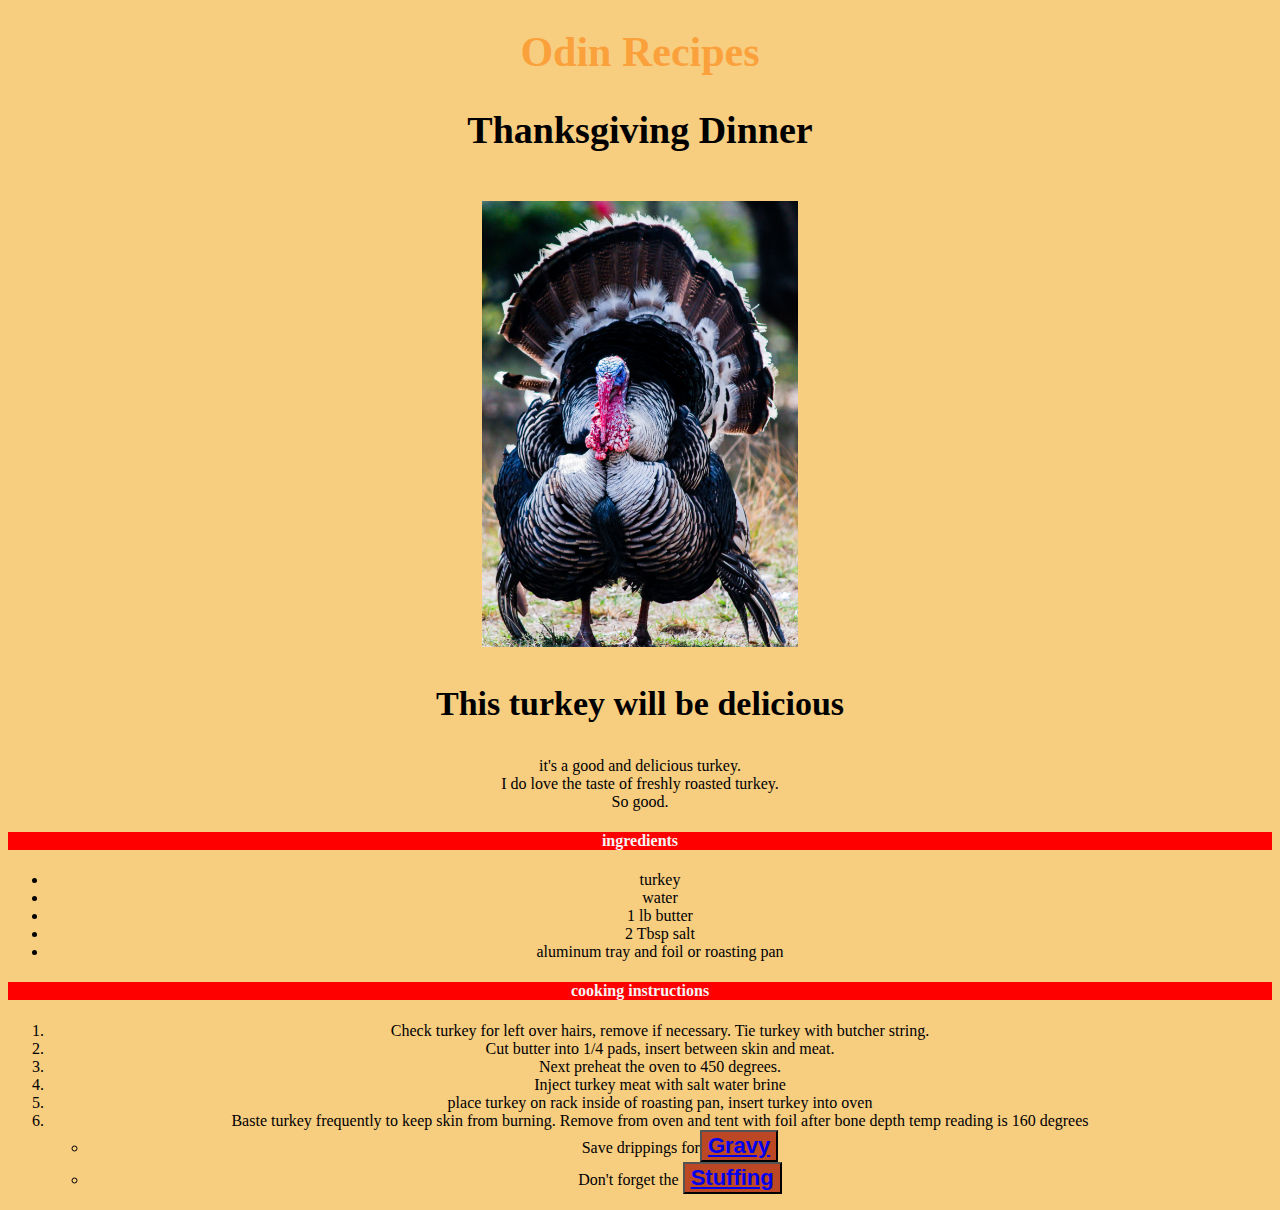
<file: index.html>
<!DOCTYPE html>
<html lang="eng">
    <head>
        <meta charset="UTF-8">
        <title>recipes</title>
        <link rel="stylesheet" href="style.css">
    </head>
    <body>
        <h1>Odin Recipes</h1>
        <h2>Thanksgiving Dinner</h2><br/>
        <img src="img/turkey.jpg" height="25%" width="25%">
        <h3>This turkey will be delicious</h3>
        <p>it's a good and delicious turkey.<br>
        I do love the taste of freshly roasted turkey. <br>
    So good. </p>
    <h4>ingredients</h4>
    <ul>
        <li>turkey</li>
        <li>water</li>
        <li>1 lb butter</li>
        <li>2 Tbsp salt</li>
        <li>aluminum tray and foil or roasting pan</li>
    </ul>
    <h4>cooking instructions</h4>
<ol>
        <li>Check turkey for left over hairs, remove if necessary. Tie turkey with butcher string.</li>
        <li>Cut butter into 1/4 pads, insert between skin and meat.</li>
        <li>Next preheat the oven to 450 degrees.</li>
        <li>Inject turkey meat with salt water brine</li>
        <li>place turkey on rack inside of roasting pan, insert turkey into oven</li>
        <li>Baste turkey frequently to keep skin from burning. Remove from oven and tent with foil after bone depth temp reading is 160 degrees</li>
        <ul><li>
            Save drippings for<button>
                <a href="recipes/gravy.html">Gravy</a></button>
        </li>
        <li>Don't forget the <button>
            <a href="recipes/stuffing.html">Stuffing</a></button></li>
    </ul>
    </ol>
</body>
</html>
</file>
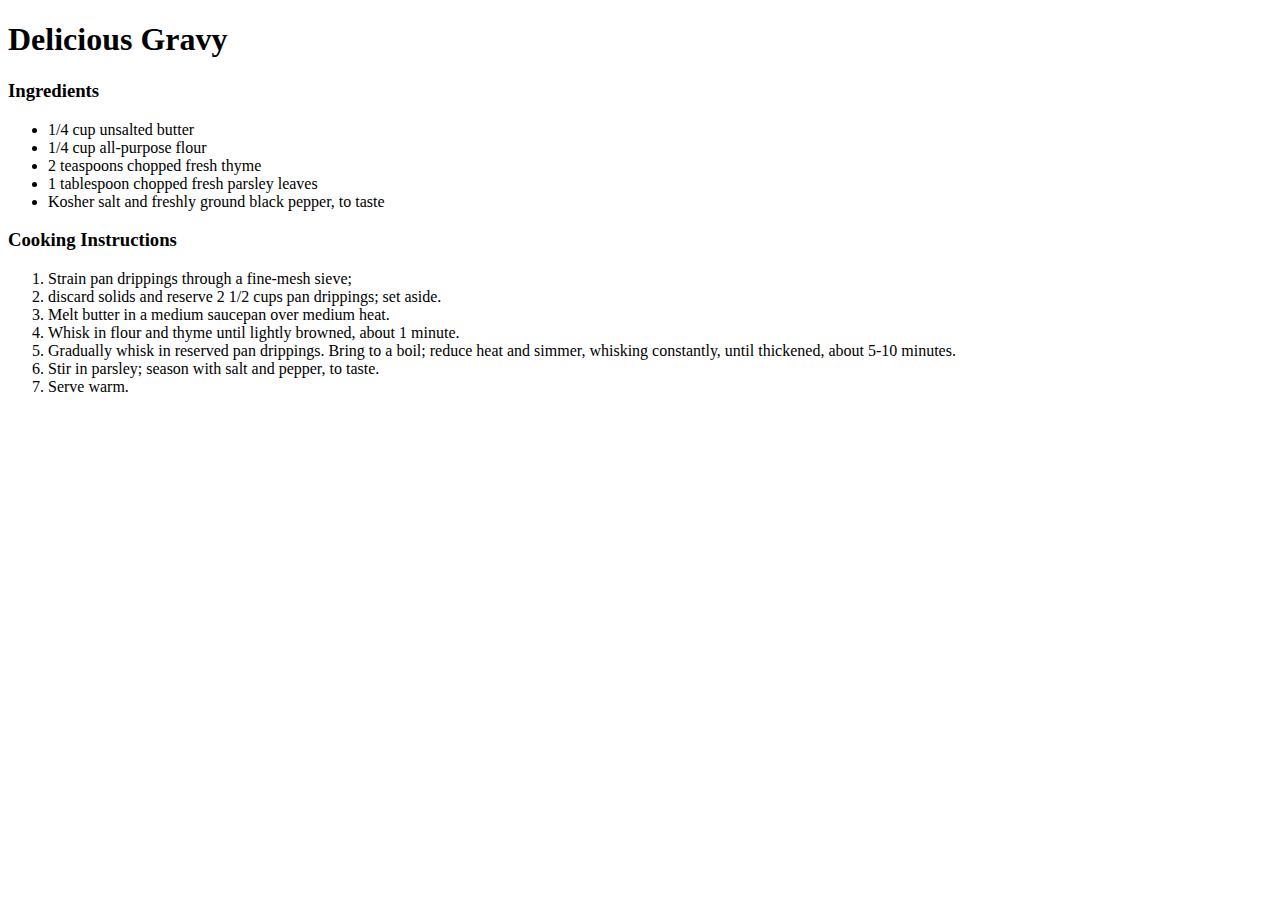
<file: recipes/gravy.html>
<!DOCTYPE html>
<html lang="en">
    <head>
        <meta charset="UTF-8">
        <title>Gravy</title>
    </head>
    <body>
        <h1>Delicious Gravy</h1>
        <h3>Ingredients</h3>
    <ul>
        <li>1/4 cup unsalted butter</li>
        <li>1/4 cup all-purpose flour</li>
        <li>2 teaspoons chopped fresh thyme</li>
        <li>1 tablespoon chopped fresh parsley leaves</li>
        <li>Kosher salt and freshly ground black pepper, to taste</li>
        </ul>
        <h3>Cooking Instructions</h3>
    <ol>
       <li>Strain pan drippings through a fine-mesh sieve;</li>  
       <li>discard solids and reserve 2 1/2 cups pan drippings; set aside.</li>
        <li>Melt butter in a medium saucepan over medium heat.</li> 
        <li>Whisk in flour and thyme until lightly browned, about 1 minute.</li>
        <li>Gradually whisk in reserved pan drippings. Bring to a boil; reduce heat and simmer, whisking constantly, until thickened, about 5-10 minutes.</li>
        <li> Stir in parsley; season with salt and pepper, to taste.</li>
        <li>Serve warm.</li>
    </ol>
</body>
</html>
</file>
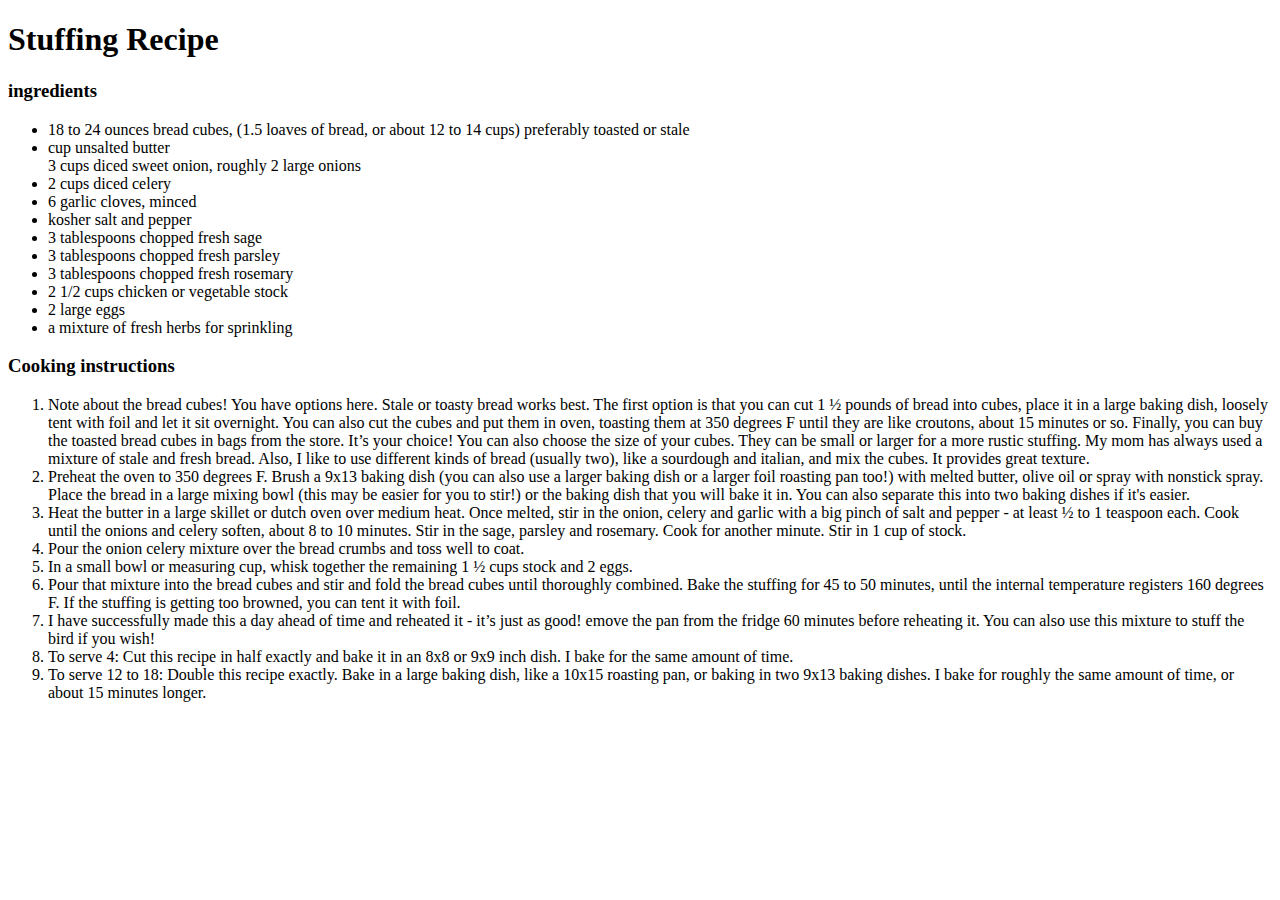
<file: recipes/stuffing.html>
<!DOCTYPE html>
<html lang="en">
<head>
    <meta charset="UTF-8">
    <meta http-equiv="X-UA-Compatible" content="IE=edge">
    <meta name="viewport" content="width=device-width, initial-scale=1.0">
    <title>Stuffing Recipe</title>
</head>
<body>
    <h1>Stuffing Recipe</h1>
    <h3>ingredients</h3>
    <ul>
        <li>18 to 24 ounces bread cubes, (1.5 loaves of bread, or about 12 to 14 cups) preferably toasted or stale</li>
            <li> cup unsalted butter</li>
            3 cups diced sweet onion, roughly 2 large onions</li>
            <li>2 cups diced celery</li>
            <li>6 garlic cloves, minced</li>
            <li>kosher salt and pepper</li>
            <li>3 tablespoons chopped fresh sage</li>
            <li>3 tablespoons chopped fresh parsley</li>
            <li>3 tablespoons chopped fresh rosemary</li>
            <li>2 1/2 cups chicken or vegetable stock</li>
            <li>2 large eggs</li>
            <li>a mixture of fresh herbs for sprinkling</li>
    </ul>
    <h3>Cooking instructions</h3>
    <ol>
        <li>Note about the bread cubes! You have options here. Stale or toasty bread works best. The first option is that you can cut 1 ½ pounds of bread into cubes, place it in a large baking dish, loosely tent with foil and let it sit overnight. You can also cut the cubes and put them in oven, toasting them at 350 degrees F until they are like croutons, about 15 minutes or so. Finally, you can buy the toasted bread cubes in bags from the store. It’s your choice! You can also choose the size of your cubes. They can be small or larger for a more rustic stuffing.
My mom has always used a mixture of stale and fresh bread. Also, I like to use different kinds of bread (usually two), like a sourdough and italian, and mix the cubes. It provides great texture.</li>
        <li>Preheat the oven to 350 degrees F. Brush a 9x13 baking dish (you can also use a larger baking dish or a larger foil roasting pan too!) with melted butter, olive oil or spray with nonstick spray. Place the bread in a large mixing bowl (this may be easier for you to stir!) or the baking dish that you will bake it in. You can also separate this into two baking dishes if it's easier.</li>
        <li>Heat the butter in a large skillet or dutch oven over medium heat. Once melted, stir in the onion, celery and garlic with a big pinch of salt and pepper - at least ½ to 1 teaspoon each. Cook until the onions and celery soften, about 8 to 10 minutes. Stir in the sage, parsley and rosemary. Cook for another minute. Stir in 1 cup of stock.</li>
        <li>Pour the onion celery mixture over the bread crumbs and toss well to coat.</li>
        <li>In a small bowl or measuring cup, whisk together the remaining 1 ½ cups stock and 2 eggs.</li>
        <li>Pour that mixture into the bread cubes and stir and fold the bread cubes until thoroughly combined. Bake the stuffing for 45 to 50 minutes, until the internal temperature registers 160 degrees F. If the stuffing is getting too browned, you can tent it with foil.</li>
        <li>I have successfully made this a day ahead of time and reheated it - it’s just as good! emove the pan from the fridge 60 minutes before reheating it. You can also use this mixture to stuff the bird if you wish!</li>
        <li>To serve 4: Cut this recipe in half exactly and bake it in an 8x8 or 9x9 inch dish. I bake for the same amount of time.</li>
        <li>To serve 12 to 18: Double this recipe exactly. Bake in a large baking dish, like a 10x15 roasting pan, or baking in two 9x13 baking dishes. I bake for roughly the same amount of time, or about 15 minutes longer.</li>

    </ol>
</body>
</html>
</file>
<file: style.css>
/* style.css */
body{
    background-color: rgb(247, 205, 128);
    text-align: center;
}
/* give style to the headings */
h1{
    color: rgba(255, 123, 0, 0.555);
    font-size: 42px;
    font-weight: 600;
}

h2{
    font-size: 38px;
}

h3{
    font-size: 34px;
}

h4{
    background-color: red;
    color: whitesmoke;
}
/* give color and style to buttons */
button{
    font-weight: 600;
    font-size: 22px;
    background-color: rgb(187, 71, 36);
}
</file>
